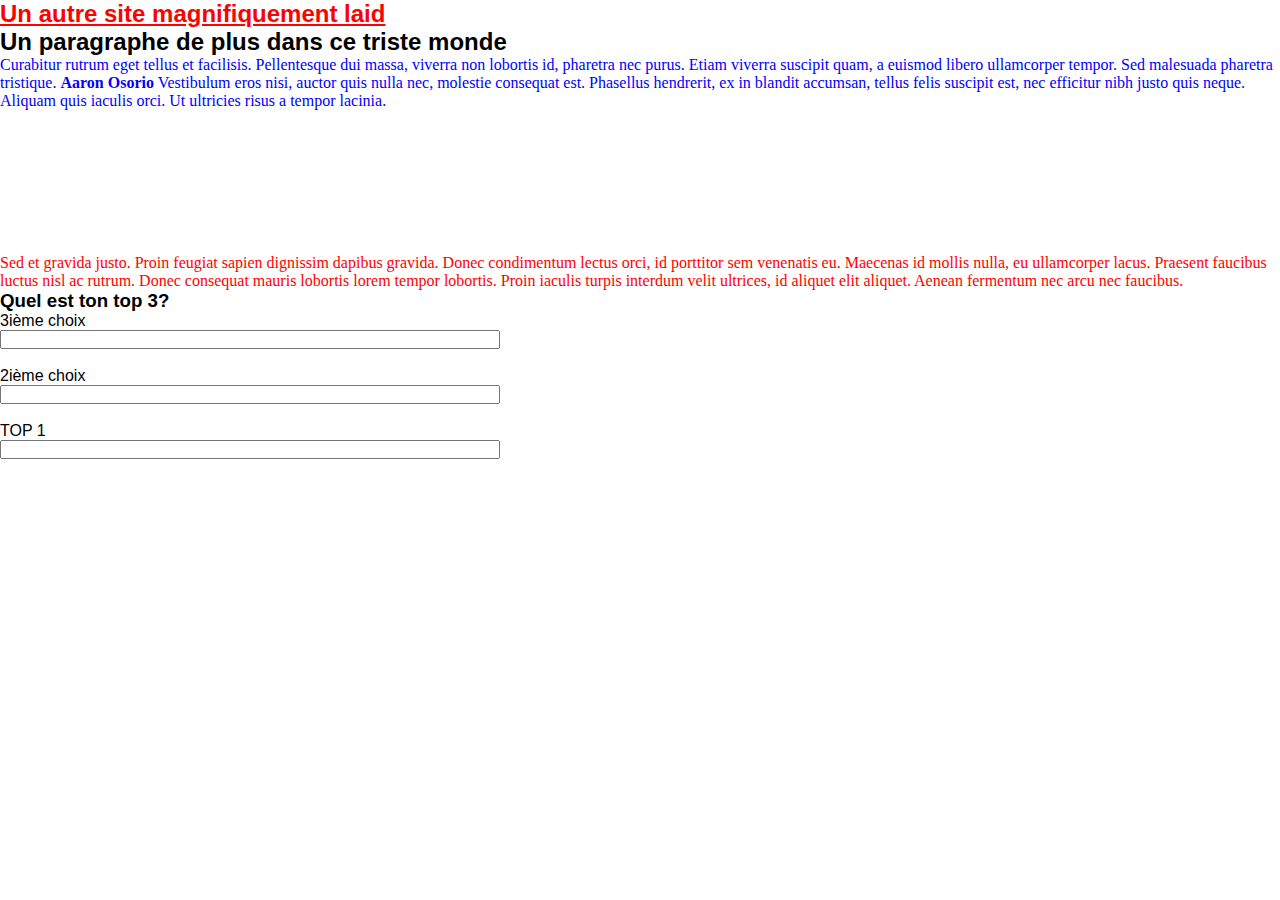
<file: LABO1/solution-css.html>
<!DOCTYPE html>
<html lang="fr">
<head>
    <meta charset="UTF-8">
    <meta name="keywords" content="laboratoire, MGL7030, UQAM">
    <meta name="description" content="Ce labo nous permettra de voir comment faire pour ajouter du style à notre document html">
    <meta name="viewport" content="width=device-width,initial-scale=1.0">
    <meta name="robots" content="index, follow">
    <title>LABO3</title>
    <link rel="stylesheet" type="text/css" href="static/css/style.css">
</head>
<body>
<main>
    <section>
        <h1>Un autre site magnifiquement laid</h1>
        <article>
            <h2>Un paragraphe de plus dans ce triste monde</h2>
            <p class="paragraphe-1">
                Curabitur rutrum eget tellus et facilisis. Pellentesque dui massa, viverra non lobortis id,
                pharetra nec purus. Etiam viverra suscipit quam, a euismod libero ullamcorper tempor.
                Sed malesuada pharetra tristique. <span id="nom">Aaron Osorio</span> Vestibulum eros nisi, auctor quis
                nulla nec, molestie
                consequat est. Phasellus hendrerit, ex in blandit accumsan, tellus felis suscipit est, nec
                efficitur nibh justo quis neque. Aliquam quis iaculis orci. Ut ultricies risus a tempor
                lacinia.
            </p>
            <p class="paragraphe-2">
                Curabitur rutrum eget tellus et facilisis. Pellentesque dui massa, viverra non lobortis id,
                pharetra nec purus. Etiam viverra suscipit quam, a euismod libero ullamcorper tempor.
                Sed malesuada pharetra tristique. Vestibulum eros nisi, auctor quis nulla nec, molestie
                consequat est. Phasellus hendrerit, ex in blandit accumsan, tellus felis suscipit est, nec
                efficitur nibh justo quis neque. Aliquam quis iaculis orci. Ut ultricies risus a tempor
                lacinia.
            </p>
            <p class="paragraphe-3">
                Sed et gravida justo. Proin feugiat sapien dignissim dapibus gravida. Donec condimentum
                lectus orci, id porttitor sem venenatis eu. Maecenas id mollis nulla, eu ullamcorper lacus.
                Praesent faucibus luctus nisl ac rutrum. Donec consequat mauris lobortis lorem tempor
                lobortis. Proin iaculis turpis interdum velit ultrices, id aliquet elit aliquet.
                Aenean fermentum nec arcu nec faucibus.
            </p>
        </article>
    </section>
    <section>
        <h3>Quel est ton top 3?</h3>
        <form>
            <label for="3ieme-choix">3ième choix</label>
            <input id="3ieme-choix" type="text"><br>
            <label for="2ieme-choix">2ième choix</label>
            <input id="2ieme-choix" type="text"><br>
            <label for="top-1">TOP 1</label>
            <input id="top-1" type="text">
        </form>
    </section>
</main>
</body>
</html>
</file>
<file: LABO1/static/css/style.css>
/* Réinitialisation des styles par défaut */
html {
    box-sizing: border-box;
}

*, *::before, *::after {
    box-sizing: inherit;
    margin: 0;
    padding: 0;
}

/* Styles globaux */
body {
    font-family: Arial, sans-serif;
}

/* Styles pour les éléments spécifiques */
h1 {
    font-size: 1.5rem;
    color: red;
    text-decoration: underline;
}

p {
    font-family: serif;
}

/* Afin d'aligner verticalement le formulaire, on peut faire appel au flex */
form {
    display: flex;
    flex-direction: column;
    width: 500px;
}

.paragraphe-1 {
    color: blue; /* #0000ff */
}

.paragraphe-2 {
    color: white; /* #fff ou #ffffff */
    margin: 45px;
}

.paragraphe-3 {
    color: red; /* #ff0000 */
}

#nom {
    font-weight: bold;
}

#nom:hover {
    cursor: pointer;
}
</file>
